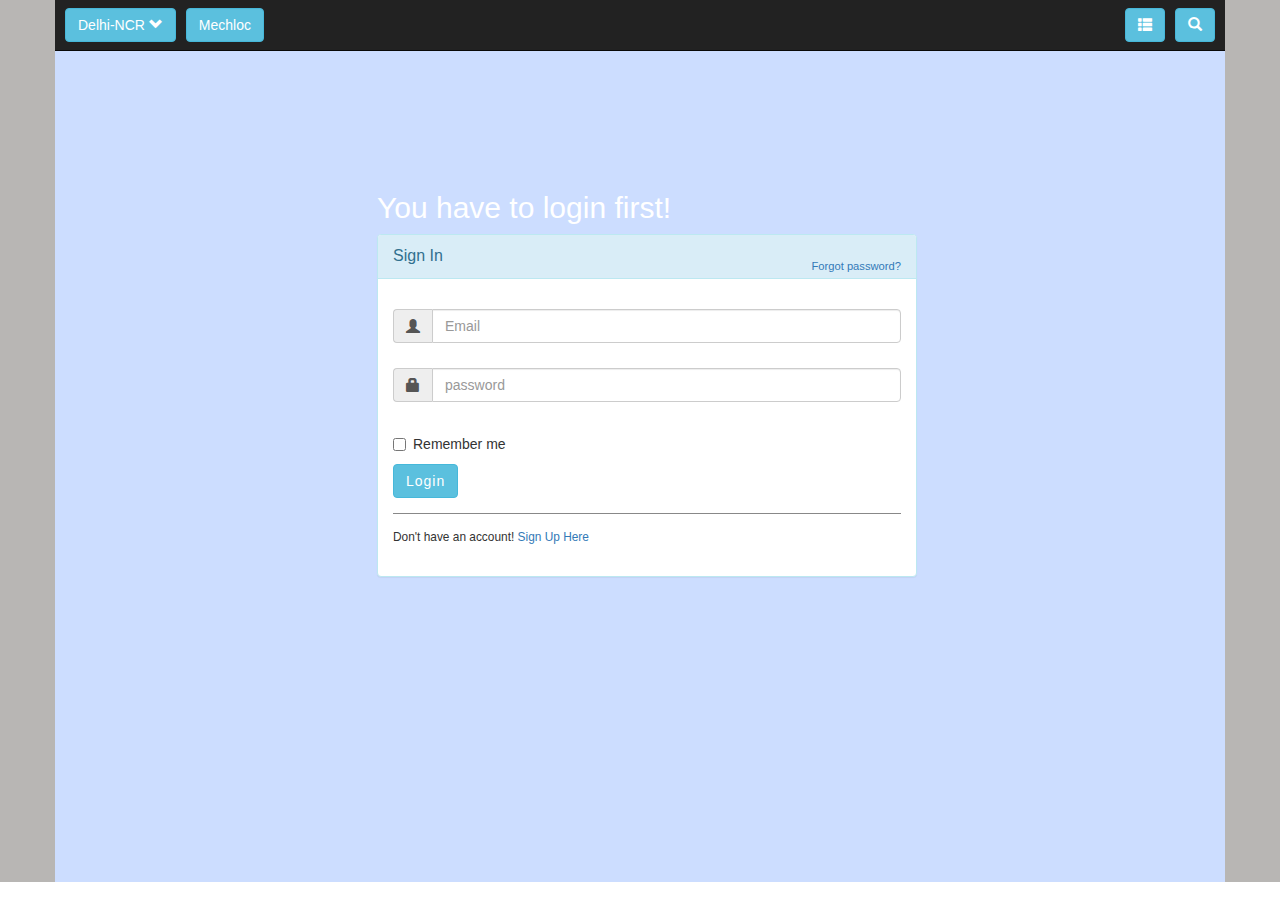
<file: App/index.html>
<!DOCTYPE html>
<html lang="en" class="no-js">
	<head>
		<meta charset="UTF-8" />
		<meta http-equiv="X-UA-Compatible" content="IE=edge"> 
		<meta name="viewport" content="width=device-width, initial-scale=1"> 
		<title>Mechloc</title>

		<link rel="stylesheet" type="text/css" href="css/normalize.css" />
		<link rel="stylesheet" type="text/css" href="css/demo.css" />
		<link rel="stylesheet" type="text/css" href="css/component1.css" />
		<link rel="stylesheet" type="text/css" href="css/bootstrap.css" />
		
      
		<script src="js/modernizr.custom.25376.js"></script>
		<style>
		
		#top1{
         margin-top: 25%;
         font-family: "Comic Sans MS", cursive, sans-serif;
         font-size: 25px;
         font-weight:500;
         z-index: 5;
         margin-bottom: 35%;
         color:white;
         
    }
     @media screen and (max-width: 360px){
     	#top1{
         margin-top: 24%;
         font-family:"Myriad Pro", "Gill Sans", "Gill Sans MT", Calibri, sans-serif;
         font-size: 22px;
         font-weight:550;
         z-index: 5;
         margin-bottom: 45%;
         color:white;
         
    }
    #b{
    	font-size: 25px;
    }

     }
    body{
      overflow-y:hidden;
     
    }
   
    </style>
	</head>
	<body id="bd">

					
	<div class="fluid-container" >
	
		<div id="perspective" class="perspective effect-airbnb">
			<div class="container">
			<!-- <img src="car1.png" id="top" /> -->
				<div class="wrapper"><!-- wrapper  needed for scroll -->

				
					<div class="main clearfix">
					    <nav class = "navbar navbar-inverse navbar-fixed-top" style="color:black;">
						    
						     
						       <a href ="#" class="btn btn-info navbar-btn navbar-left " style="margin-left:10px;">Delhi-NCR&nbsp;<span class="glyphicon glyphicon-chevron-down"></span></a>
						   

							    <a href="" class="btn btn-info navbar-btn navbar-right"  style="margin-right:10px;"> <span class="glyphicon glyphicon-search" aria-hidden="true"></span></a>
							
								<a href="" class="btn btn-info navbar-btn navbar-right" id="showMenu" style="margin-right:10px;"><span class="glyphicon glyphicon-th-list" aria-hidden="true"></span></a>
								
								
								<!-- <img src="car.png" id="logo"  /> -->
								<a href="#" class="btn btn-info navbar-btn navbar-left " style="margin-left:10px;">Mechloc</a>
								<!-- <div id="textfile-buttons"></div> -->
                                 
							
						    
						</nav>
						
						<div id="top1">
						<div class="row">
						<div class="col-md-2 col-sm-1">
						</div>
						<div class="col-md-8 col-sm-10 col-xs-12">
						<center>
						 <span id="b">Select your vehicle type<br/> <br>So that we can provide you with the information of the right mechanic!!</span><br/><br/>
                            <form  method="post" class="form-horizontal" data-toggle="validator" action="mechanic.html">

	                            <div class="form-group">
				                    <label for="Vehicle">Vehicle type:</label>
				                    <select name="Select" form="" style="color:black;">
				                        <option value="Two">Two-Wheeler</option>
				                        <option value="Three">Three-Wheeler</option>
				                        <option value="Car">Car</option>
				                        <option value="Others">Industrial Vehicle</option>
				                        
				                    </select>
	                            </div>
                                
                                <button type="submit" class="btn btn-primary  btn-lg" id="btnSubmit"><span class="glyphicon glyphicon-off"></span> Submit</button>

                            </form>
                            </center>
                         </div>
                         <div class="col-md-2 col-sm-1">
                         </div>
                    </div>
                </div>
        

  
						
					</div><!-- /main -->

				</div><!-- wrapper -->
			</div><!-- /container -->
			<nav class="outer-nav left vertical">
				<a href="#" class="icon-home">Home</a>
				<a href="profile.html" class="icon-news">Profile</a>
				<a href="faq.html" class="icon-image">FAQ</a>
				<a href="#" class="icon-upload">Terms & Conditions</a>
				<a href="contact.html" class="icon-mail">Contact us</a>
				<a href="#" class="icon-star">Rate the app</a>
				<a href="#" class="icon-lock">Share the app</a>
				<a href="signin.html" class="icon-lock" id="sign" onclick="logout()">Sign in</a>

			</nav>
		</div><!-- /perspective -->
		
	</div>
	
		
		<script src="js/jquery-1.9.1.min.js"></script>
		<script src="js/bootstrap.min.js"></script>
		<script src="js/classie.js"></script>
		<script src="js/menu.js"></script>
		<script src="flag.js"></script>
		<script>
		if(userflag){
			document.getElementById("sign").innerHTML='Sign out';
			 // console.log(window.location.hostname);
			  var createButton = $("<a href='geo.html' class='icon-lock'>Your location</a>");
          $(".outer-nav.left.vertical").append(createButton);
  
}
else{
	 console.log('hello profile!');
   // console.log(document.location.pathname);
   console.log(window.location.href);
   window.location.href = "../App/signin.html";
   // window.location="file:///C:/Users/kapu/Documents/GitHub/Mechloc/App/signin.html";

}
        </script>
		
    </body>
</html>
</file>
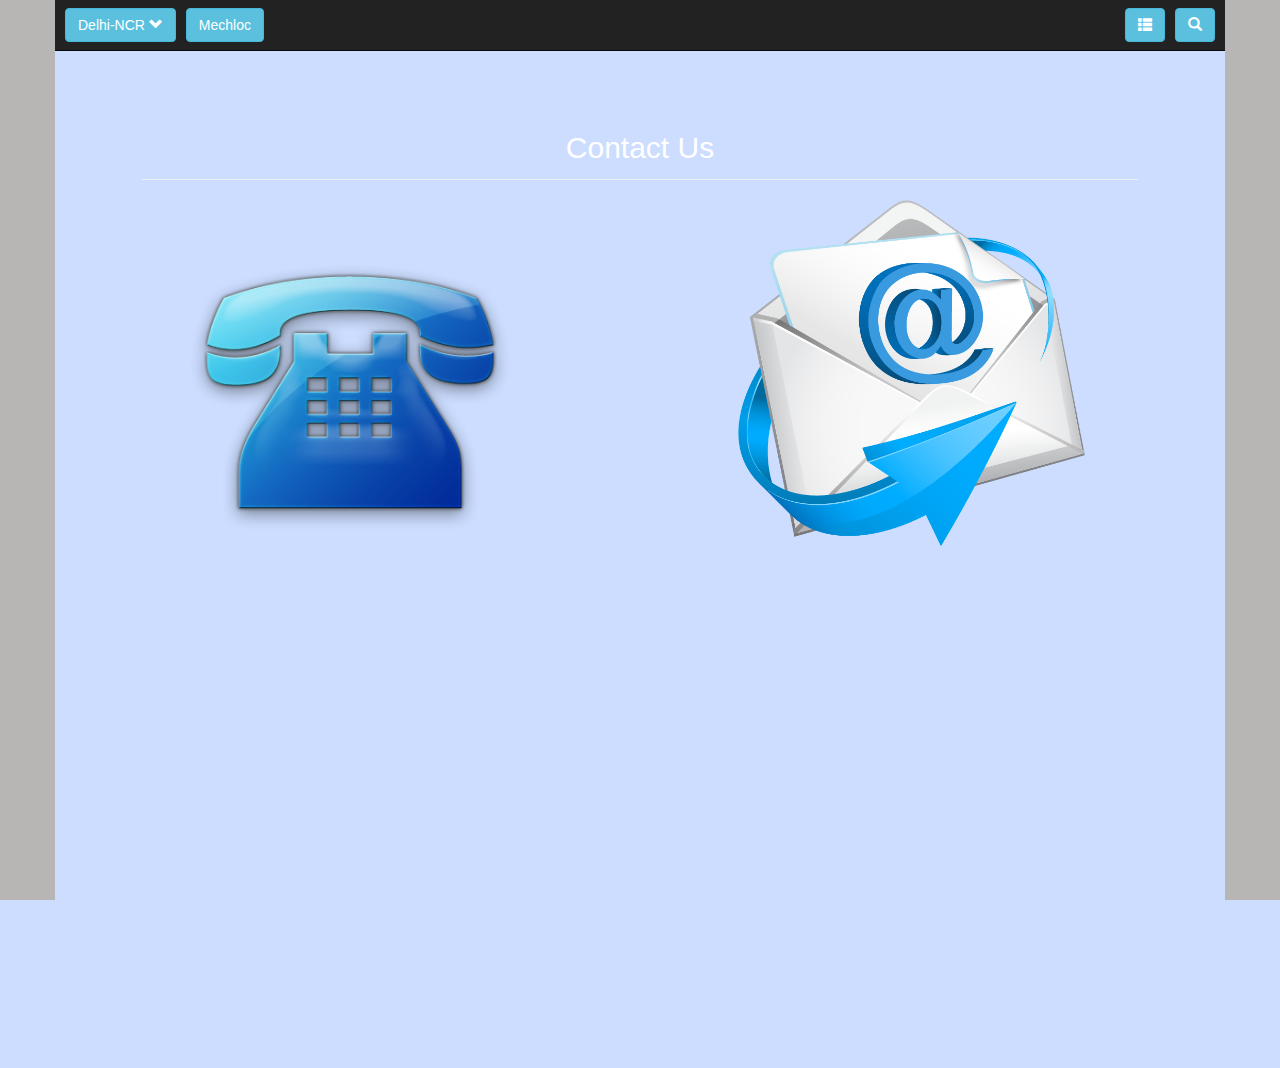
<file: App/contact.html>
<!DOCTYPE html>
<html lang="en" class="no-js">
	<head>
		<meta charset="UTF-8" />
		<meta http-equiv="X-UA-Compatible" content="IE=edge"> 
		<meta name="viewport" content="width=device-width, initial-scale=1"> 
		<title>Contact us</title>

		<link rel="stylesheet" type="text/css" href="css/normalize.css" />
		<link rel="stylesheet" type="text/css" href="css/demo.css" />
		<link rel="stylesheet" type="text/css" href="css/component.css" />
		<link rel="stylesheet" type="text/css" href="css/bootstrap.css" />
		
      
		<script src="js/modernizr.custom.25376.js"></script>
		<style>
		
		#top1{
         margin-top: 9%;
         font-family: "Myriad Pro", "Gill Sans", "Gill Sans MT", Calibri, sans-serif;
         font-size: 30px;
         font-weight:500;
         z-index: 5;
         margin-bottom: 50%;
         color:white;
         
    }
     @media screen and (max-width: 360px){
     	#top1{
         margin-top: 30%;
         font-family:"Myriad Pro", "Gill Sans", "Gill Sans MT", Calibri, sans-serif;
         font-size: 15px;
         font-weight:500;
         z-index: 5;
         margin-bottom: 35%;
         color:white;
         
    }

     }
    
      body,html {
        height:100%;
        background-color: #CCDDFF;
        overflow-y:hidden;
      }
      #map {width:100%;height:70%; margin-top:6%;}
    </style>
    
 
	</head>
	<body id="bd" >

					
	<div class="fluid-container" >
	
		<div id="perspective" class="perspective effect-airbnb">
			<div class="container">
			<!-- <img src="car1.png" id="top" /> -->
				<div class="wrapper"><!-- wrapper  needed for scroll -->

				
					<div class="main clearfix">
					    <nav class = "navbar navbar-inverse navbar-fixed-top" style="color:black;">
						    
						     
						       <a href ="#" class="btn btn-info navbar-btn navbar-left " style="margin-left:10px;">Delhi-NCR&nbsp;<span class="glyphicon glyphicon-chevron-down"></span></a>
						   

							    <a href="" class="btn btn-info navbar-btn navbar-right"  style="margin-right:10px;"> <span class="glyphicon glyphicon-search" aria-hidden="true"></span></a>
							
								<a href="" class="btn btn-info navbar-btn navbar-right" id="showMenu" style="margin-right:10px;"><span class="glyphicon glyphicon-th-list" aria-hidden="true"></span></a>
								
								
								<!-- <img src="car.png" id="logo"  /> -->
								<a href="#" class="btn btn-info navbar-btn navbar-left " style="margin-left:10px;">Mechloc</a>
								<!-- <div id="textfile-buttons"></div> -->
                                 
							
						    
						</nav>
						
						<div id="top1">
							<div class="row">
								<div class="page-header"><center>Contact Us</center></div>
									
									<div class="col-md-5 col-sm-5 col-xs-6">
									<img src="img/contact.png" class="img-responsive" onmouseover="contact()" />
									<span id="contact1"></span>
									<script>
									function contact(){
										document.getElementById("contact1").innerHTML="Telephone no:XXXXXXXXX";
									}
									</script>
									</div>
									<div class="col-md-2 col-sm-2">
									</div>
									<div class="col-md-5 col-sm-5 col-xs-6">
									<img src="img/email.png" class="img-responsive" style="width:90%;height:90%;" />
									</div>
									
					     
		                    </div>
		                </div>
        

  
						
					</div><!-- /main -->

				</div><!-- wrapper -->
			</div><!-- /container -->
			<nav class="outer-nav left vertical">
				<a href="#" class="icon-home">Home</a>
				<a href="profile.html" class="icon-news">Profile</a>
				<a href="faq.html" class="icon-image">FAQ</a>
				<a href="#" class="icon-upload">Terms & Conditions</a>
				<a href="contact.html" class="icon-mail">Contact us</a>
				<a href="#" class="icon-star">Rate the app</a>
				<a href="#" class="icon-lock">Share the app</a>
				<a href="signin.html" class="icon-lock" id="sign" onclick="logout()">Sign in</a>
			</nav>
		</div><!-- /perspective -->
		
	</div>
	
		
		<script src="js/jquery-1.9.1.min.js"></script>
		<script src="js/bootstrap.min.js"></script>
		<script src="js/classie.js"></script>
		<script src="js/menu.js"></script>
		<script src="flag.js"></script>
		<script>
		if(userflag){
			document.getElementById("sign").innerHTML='Sign out';
			 // console.log(window.location.hostname);
			  vavar createButton = $("<a href='geo.html' class='icon-lock'>Your location</a>");
          $(".outer-nav.left.vertical").append(createButton);
  
}
else{
	 // console.log('hello profile!');
   console.log(document.location.pathname);
  window.location.href = "../App/signin.html";
}
        </script>
		
    </body>
</html>
</file>
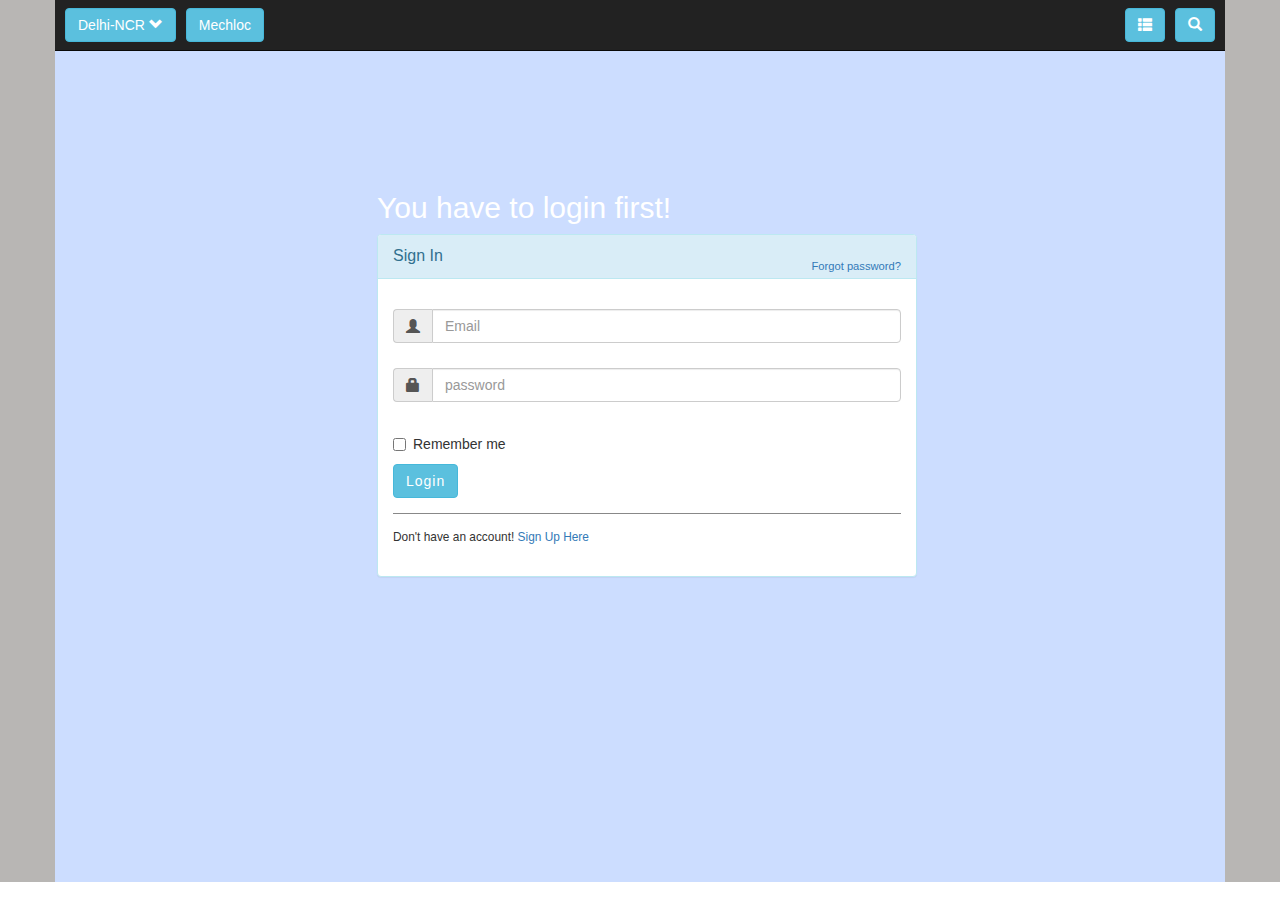
<file: App/manual.html>
<!DOCTYPE html>
<html lang="en" class="no-js">
	<head>
		<meta charset="UTF-8" />
		<meta http-equiv="X-UA-Compatible" content="IE=edge"> 
		<meta name="viewport" content="width=device-width, initial-scale=1"> 
		<title>Manual</title>

		<link rel="stylesheet" type="text/css" href="css/normalize.css" />
		<link rel="stylesheet" type="text/css" href="css/demo.css" />
		<link rel="stylesheet" type="text/css" href="css/component1.css" />
		<link rel="stylesheet" type="text/css" href="css/bootstrap.css" />
		
      
		<script src="js/modernizr.custom.25376.js"></script>
		<style>
		#top1{
         margin-top: 20%;
         font-family: "Myriad Pro", "Gill Sans", "Gill Sans MT", Calibri, sans-serif;
         font-size: 25px;
         font-weight:500;
         z-index: 5;
         margin-bottom: 35%;
         color:white;
         
    }
     @media screen and (max-width: 360px){
     	#top1{
         margin-top: 25%;
         font-family:"Myriad Pro", "Gill Sans", "Gill Sans MT", Calibri, sans-serif;
         font-size: 15px;
         font-weight:500;
         z-index: 5;
         margin-bottom: 35%;
         color:white;
         
    }

     }
    body{
      overflow-y:hidden;
     
    }
   
    </style>
	</head>
	<body id="bd">

					
	<div class="fluid-container" >
	
		<div id="perspective" class="perspective effect-airbnb">
			<div class="container">
			<!-- <img src="car1.png" id="top" /> -->
				<div class="wrapper"><!-- wrapper  needed for scroll -->

				
					<div class="main clearfix">
					    <nav class = "navbar navbar-inverse navbar-fixed-top" style="color:black;">
						    
						     
						       <a href ="#" class="btn btn-info navbar-btn navbar-left " style="margin-left:10px;">Delhi-NCR&nbsp;<span class="glyphicon glyphicon-chevron-down"></span></a>
						   

							    <a href="" class="btn btn-info navbar-btn navbar-right"  style="margin-right:10px;"> <span class="glyphicon glyphicon-search" aria-hidden="true"></span></a>
							
								<a href="" class="btn btn-info navbar-btn navbar-right" id="showMenu" style="margin-right:10px;"><span class="glyphicon glyphicon-th-list" aria-hidden="true"></span></a>
								
								
								<!-- <img src="car.png" id="logo"  /> -->
								<a href="#" class="btn btn-info navbar-btn navbar-left " style="margin-left:10px;">Mechloc</a>
                                 
							
						    
						</nav>
						
						<div id="top1">
						<div class="row">
						<div class="col-md-2 col-sm-1">
						</div>
						<div class="col-md-8 col-sm-10 col-xs-12">
						<center>
						 <h1>Your location cannot be tracked!<br/> <br>Please manually enter the details of your location!</h1><br/>
                            <form  method="post" class="form-horizontal" data-toggle="validator">

	                            <div class="form-group">
                                    <div class="col-md-4 col-sm-2">
				                    <label for="pincode">Area pincode:</label>
				                    </div>
				                    <div class="col-md-8 col-sm-10">
				                   <input type="text" class="form-control" id="pincode" name="pincode" placeholder="">
				                   </div>
	                            </div>
	                            <div class="form-group">
	                            <div class="col-md-4 col-sm-2">
				                    <label for="area">Area name:</label>
				                 </div>
				                    <div class="col-md-8 col-sm-10">
				                   <input type="text" class="form-control" id="area" name="area" placeholder="">
				                   </div>
	                            </div>
                                
                                <a href=""><button type="submit" class="btn btn-primary  btn-lg" id="btnSubmit" ><span class="glyphicon glyphicon-off"></span> Submit</button></a>

                            </form>
                            </center>
                         </div>
                         <div class="col-md-2 col-sm-1">
                         </div>
                    </div>
                </div>
        

  
						
					</div><!-- /main -->

				</div><!-- wrapper -->
			</div><!-- /container -->
			<nav class="outer-nav left vertical">
				<a href="#" class="icon-home">Home</a>
				<a href="profile.html" class="icon-news">Profile</a>
				<a href="faq.html" class="icon-image">FAQ</a>
				<a href="#" class="icon-upload">Terms & Conditions</a>
				<a href="contact.html" class="icon-mail">Contact us</a>
				<a href="#" class="icon-star">Rate the app</a>
				<a href="#" class="icon-lock">Share the app</a>
				<a href="signin.html" class="icon-lock" id="sign" onclick="logout()">Sign in</a>
			</nav>
		</div><!-- /perspective -->
		
	</div>
	
		
		<script src="js/jquery-1.9.1.min.js"></script>
		<script src="js/bootstrap.min.js"></script>
		<script src="js/classie.js"></script>
		<script src="js/menu.js"></script>
		<script src="flag.js"></script>
		<script>
		if(userflag){
			document.getElementById("sign").innerHTML='Sign out';
			 var createButton = $("<a href='geo.html' class='icon-lock'>Your location</a>");
          $(".outer-nav.left.vertical").append(createButton);
			 // console.log(window.location.hostname);
  
}
else{
	 // console.log('hello profile!');
   console.log(document.location.pathname);
   window.location.href = "../App/signin.html";

}
        </script>
		
    </body>
</html>
</file>
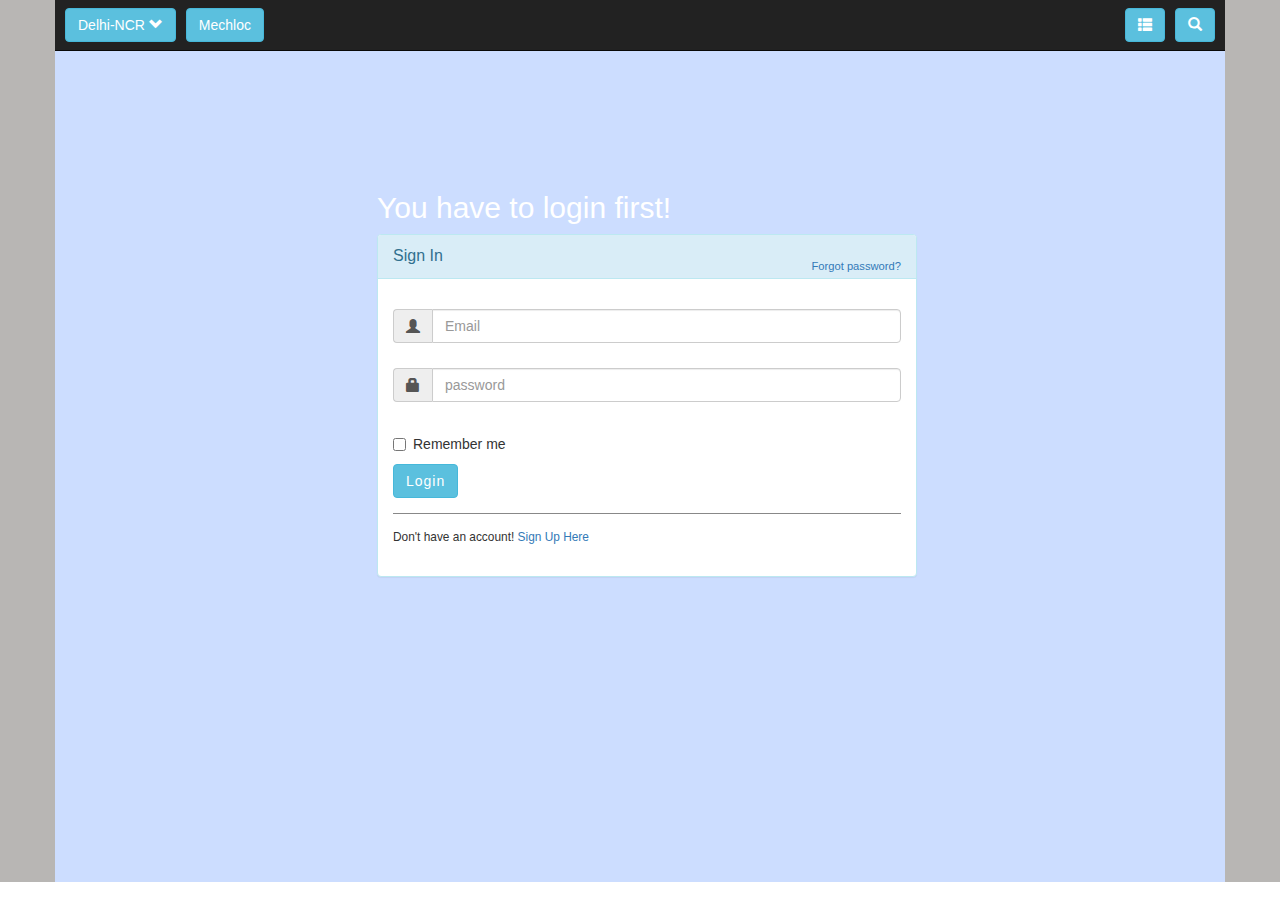
<file: App/mechanic.html>
<!DOCTYPE html>
<html lang="en" class="no-js">
	<head>
		<meta charset="UTF-8" />
		<meta http-equiv="X-UA-Compatible" content="IE=edge"> 
		<meta name="viewport" content="width=device-width, initial-scale=1"> 
		<title>Mechanics</title>

		<link rel="stylesheet" type="text/css" href="css/normalize.css" />
		<link rel="stylesheet" type="text/css" href="css/demo.css" />
		<link rel="stylesheet" type="text/css" href="css/component.css" />
		<link rel="stylesheet" type="text/css" href="css/bootstrap.css" />
		
      
		<script src="js/modernizr.custom.25376.js"></script>
		<style>
		
		#top1{
         margin-top: 12%;
         font-family: "Comic Sans MS", cursive, sans-serif;
         font-size: 25px;
         font-weight:500;
         z-index: 5;
         margin-bottom: 50%;
         color:white;
         
    }
    div#results {
	padding:12px;
	background: #F3F3F3;
	border:#CCC 1px solid;
	width:800px;
	height:110px;
	font-size:20px;
	color:black;
	 font-family:"Myriad Pro", "Gill Sans", "Gill Sans MT", Calibri, sans-serif;
}
     @media screen and (max-width: 360px){
     	#top1{
         margin-top: 30%;
         font-family:"Myriad Pro", "Gill Sans", "Gill Sans MT", Calibri, sans-serif;
         font-size: 15px;
         font-weight:500;
         z-index: 5;
         margin-bottom: 35%;
         color:white;
         
    }

     }
    
      body,html {
        height:100%;
        background-color: #CCDDFF;
        
      }
      #map {width:100%;height:70%; margin-top:6%;}
    </style>
    <script>
function ajax_get_json(){
	var results = document.getElementById("results");
    var hr = new XMLHttpRequest();
    hr.open("GET", "mylist.json", true);
    hr.setRequestHeader("Content-type", "application/json", true);
    hr.onreadystatechange = function() {
	    if(hr.readyState == 4 && hr.status == 200) {
		    var data = JSON.parse(hr.responseText);
		    var i=1;
			results1.innerHTML = "";
			for(var obj in data){
				results1.innerHTML += "<div id='results'>MECHANIC"+i+"<br/><br/>"+"Name:"+data[obj].user+"&nbsp;&nbsp;&nbsp;&nbsp;&nbsp;&nbsp;&nbsp;&nbsp;&nbsp;&nbsp;&nbsp;&nbsp;Number: "+data[obj].number+"&nbsp;&nbsp;&nbsp;&nbsp;&nbsp;&nbsp;&nbsp;&nbsp;&nbsp;&nbsp;&nbsp;&nbsp;Location: "+data[obj].location+"</div>"+"<br/>";
				i++;
			}
	    }
    }
    hr.send(null);
    results1.innerHTML = "requesting...";
    myTimer = setTimeout('ajax_get_json()',6000);
}
</script>
 
	</head>
	<body id="bd" >

					
	<div class="fluid-container" >
	
		<div id="perspective" class="perspective effect-airbnb">
			<div class="container">
			<!-- <img src="car1.png" id="top" /> -->
				<div class="wrapper"><!-- wrapper  needed for scroll -->

				
					<div class="main clearfix">
					    <nav class = "navbar navbar-inverse navbar-fixed-top" style="color:black;">
						    
						     
						       <a href ="#" class="btn btn-info navbar-btn navbar-left " style="margin-left:10px;">Delhi-NCR&nbsp;<span class="glyphicon glyphicon-chevron-down"></span></a>
						   

							    <a href="" class="btn btn-info navbar-btn navbar-right"  style="margin-right:10px;"> <span class="glyphicon glyphicon-search" aria-hidden="true"></span></a>
							
								<a href="" class="btn btn-info navbar-btn navbar-right" id="showMenu" style="margin-right:10px;"><span class="glyphicon glyphicon-th-list" aria-hidden="true"></span></a>
								
								
								<!-- <img src="car.png" id="logo"  /> -->
								<a href="#" class="btn btn-info navbar-btn navbar-left " style="margin-left:10px;">Mechloc</a>
								<!-- <div id="textfile-buttons"></div> -->
                                 
							
						    
						</nav>
						
						<div id="top1">
						<div class="row">
						<h2>Mechanics that are nearest to your location are:</h2>
						<center>
						<div id="results1"></div>
						</center>
						<script>ajax_get_json();</script>

					     

					   
                    </div>
                </div>
        

  
						
					</div><!-- /main -->

				</div><!-- wrapper -->
			</div><!-- /container -->
			<nav class="outer-nav left vertical">
				<a href="#" class="icon-home">Home</a>
				<a href="profile.html" class="icon-news">Profile</a>
				<a href="faq.html" class="icon-image">FAQ</a>
				<a href="#" class="icon-upload">Terms & Conditions</a>
				<a href="contact.html" class="icon-mail">Contact us</a>
				<a href="#" class="icon-star">Rate the app</a>
				<a href="#" class="icon-lock">Share the app</a>
				<a href="signin.html" class="icon-lock" id="sign" onclick="logout()">Sign in</a>
			</nav>
		</div><!-- /perspective -->
		
	</div>
	
		
		<script src="js/jquery-1.9.1.min.js"></script>
		<script src="js/bootstrap.min.js"></script>
		<script src="js/classie.js"></script>
		<script src="js/menu.js"></script>
		<script src="flag.js"></script>
		<script>
		
		if(userflag){
			document.getElementById("sign").innerHTML='Sign out';
			 // console.log(window.location.hostname);
			  var createButton = $("<button type='button' class='btn btn-info navbar-btn navbar-left' style='margin-left:10px;'>Your location</button>");
          $(".navbar").append(createButton);
  
}
else{
	 // console.log('hello profile!');
   console.log(document.location.pathname);
   window.location.href = "../App/signin.html";
}
        </script>
		
    </body>
</html>
</file>
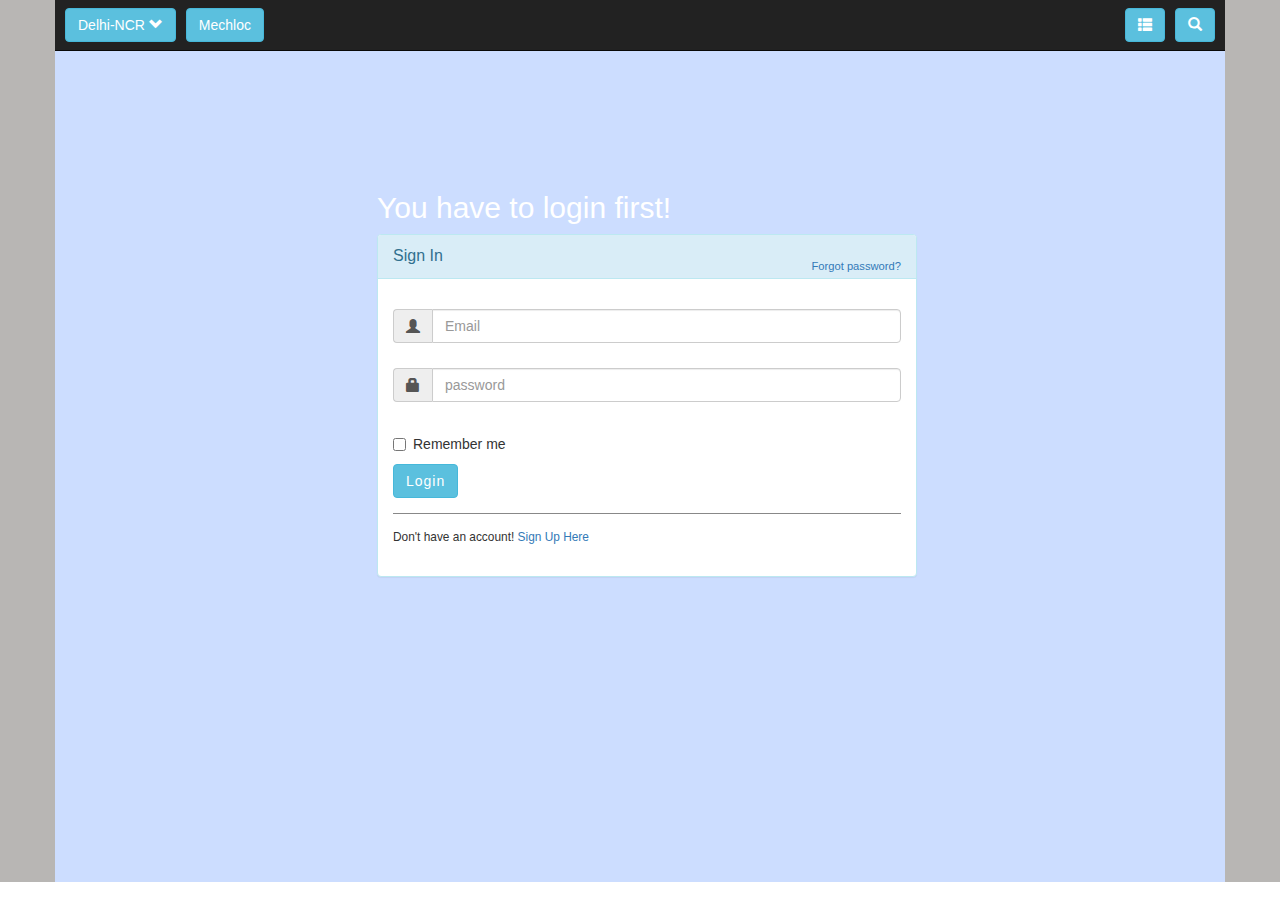
<file: App/profile.html>
<!DOCTYPE html>
<html lang="en" class="no-js">
	<head>
		<meta charset="UTF-8" />
		<meta http-equiv="X-UA-Compatible" content="IE=edge"> 
		<meta name="viewport" content="width=device-width, initial-scale=1"> 
		<title>Profile</title>
		
		
		<link rel="stylesheet" type="text/css" href="css/normalize.css" />
		<link rel="stylesheet" type="text/css" href="css/demo.css" />
		<link rel="stylesheet" type="text/css" href="css/component.css" />
		<link rel="stylesheet" type="text/css" href="css/bootstrap.css" />
		
      
		<script src="js/modernizr.custom.25376.js"></script>
		<script src="flag.js"></script>
		<style>

		#top1{
         margin-top: 12%;
         font-family: "Myriad Pro", "Gill Sans", "Gill Sans MT", Calibri, sans-serif;
         font-size: 25px;
         font-weight:500;
         z-index: 5;
         margin-bottom: 50%;
         color:white;
         
    }

        @media screen and (max-width: 390px){
       #top1{
         margin-top: 25%;
         font-family:"Myriad Pro", "Gill Sans", "Gill Sans MT", Calibri, sans-serif;
         font-size: 15px;
         font-weight:500;
         z-index: 5;
         margin-bottom: 35%;
         color:white;
         
    } 
     }

    body{
      overflow-y:hidden;
     
    }
		</style>
	</head>
	<body id="bd">

					
	<div class="fluid-container" >
	
		<div id="perspective" class="perspective effect-airbnb">
			<div class="container">
			<!-- <img src="car1.png" id="top" /> -->
				<div class="wrapper"><!-- wrapper  needed for scroll -->

				
					<div class="main clearfix">
					    <nav class = "navbar navbar-inverse navbar-fixed-top" style="color:black;">
						    
						     
						       <a href ="#" class="btn btn-info navbar-btn navbar-left " style="margin-left:10px;">Delhi-NCR&nbsp;<span class="glyphicon glyphicon-chevron-down"></span></a>
						   

							    <a href="" class="btn btn-info navbar-btn navbar-right"  style="margin-right:10px;"> <span class="glyphicon glyphicon-search" aria-hidden="true"></span></a>
							
								<a href="" class="btn btn-info navbar-btn navbar-right" id="showMenu" style="margin-right:10px;"><span class="glyphicon glyphicon-th-list" aria-hidden="true"></span></a>
								
								
								<!-- <img src="car.png" id="logo"  /> -->
								<a href="#" class="btn btn-info navbar-btn navbar-left " style="margin-left:10px;">Mechloc</a>
                                 
							
						    
						</nav>
						
		         <!-- <div class="row">
		         <center>
		         <h2> Hello neha!</h2>
		         </center>
		         </div> -->
		         <div id="top1">
						<div class="row">
						<span id=""></span>
						<div class="panel-group" id="accordion">
                	<div class="panel panel-default">
                	    <div class="panel-heading">
                	        <div class="panel-title">
                	            <a href="#collapse-1" data-toggle="collapse" data-parent="#accordion">My Profile

                	            </a>
                            </div><!--End panel title-->
                            
                        </div>
                    </div>    

                </div>
                 <div class="panel-group" id="accordion">
                	<div class="panel panel-default">
                	    <div class="panel-heading">
                	        <div class="panel-title">
                	            <a href="#collapse-2" data-toggle="collapse" data-parent="#accordion">My Ratings

                	            </a>
                            </div><!--End panel title-->
                            
                        </div>
                    </div>    

                </div>
                <div class="panel-group" id="accordion">
                	<div class="panel panel-default">
                	    <div class="panel-heading">
                	        <div class="panel-title">
                	            <a href="#collapse-3" data-toggle="collapse" data-parent="#accordion">My favourites

                	            </a>
                            </div><!--End panel title-->
                            
                        </div>
                    </div>    

                </div>
                <div class="panel-group" id="accordion">
                	<div class="panel panel-default">
                	    <div class="panel-heading">
                	        <div class="panel-title">
                	            <a href="#collapse-4" data-toggle="collapse" data-parent="#accordion">My Search History

                	            </a>
                            </div><!--End panel title-->
                            
                        </div>
                    </div>    

                </div>
                <div class="panel-group" id="accordion">
                	<div class="panel panel-default">
                	    <div class="panel-heading">
                	        <div class="panel-title">
                	            <a href="#collapse-5" data-toggle="collapse" data-parent="#accordion">My Settings

                	            </a>
                            </div><!--End panel title-->
                            
                        </div>
                    </div>    

                </div>

					     

					   
                    </div>
                </div>
                    </div>
                     
        

  
						
					</div><!-- /main -->

				</div><!-- wrapper -->
			</div><!-- /container --> 
			<nav class="outer-nav left vertical">
				<a href="#" class="icon-home">Home</a>
				<a href="#" class="icon-news">Profile</a>
				<a href="#" class="icon-image">FAQ</a>
				<a href="#" class="icon-upload">Terms & Conditions</a>
				<a href="#" class="icon-mail">Contact us</a>
				<a href="#" class="icon-star">Rate the app</a>
				<a href="#" class="icon-lock">Share the app</a>
				<a href="#" class="icon-lock" id="sign" onclick="logout()">Sign up</a>
			</nav>
		</div><!-- /perspective -->
		
	</div>
	
		
		<script src="js/jquery-1.9.1.min.js"></script>
		<script src="js/bootstrap.min.js"></script>
		<script src="js/classie.js"></script>
		<script src="js/menu.js"></script>
		<script>
		if(userflag){
			document.getElementById("sign").innerHTML='Sign out';
			 var createButton = $("<a href='geo.html' class='icon-lock'>Your location</a>");
          $(".outer-nav.left.vertical").append(createButton);
  
}
else{
	 document.getElementById("sign").innerHTML='Sign in';
  window.location.href = "../App/signin.html";
}
</script>
		
    </body>
</html>
</file>
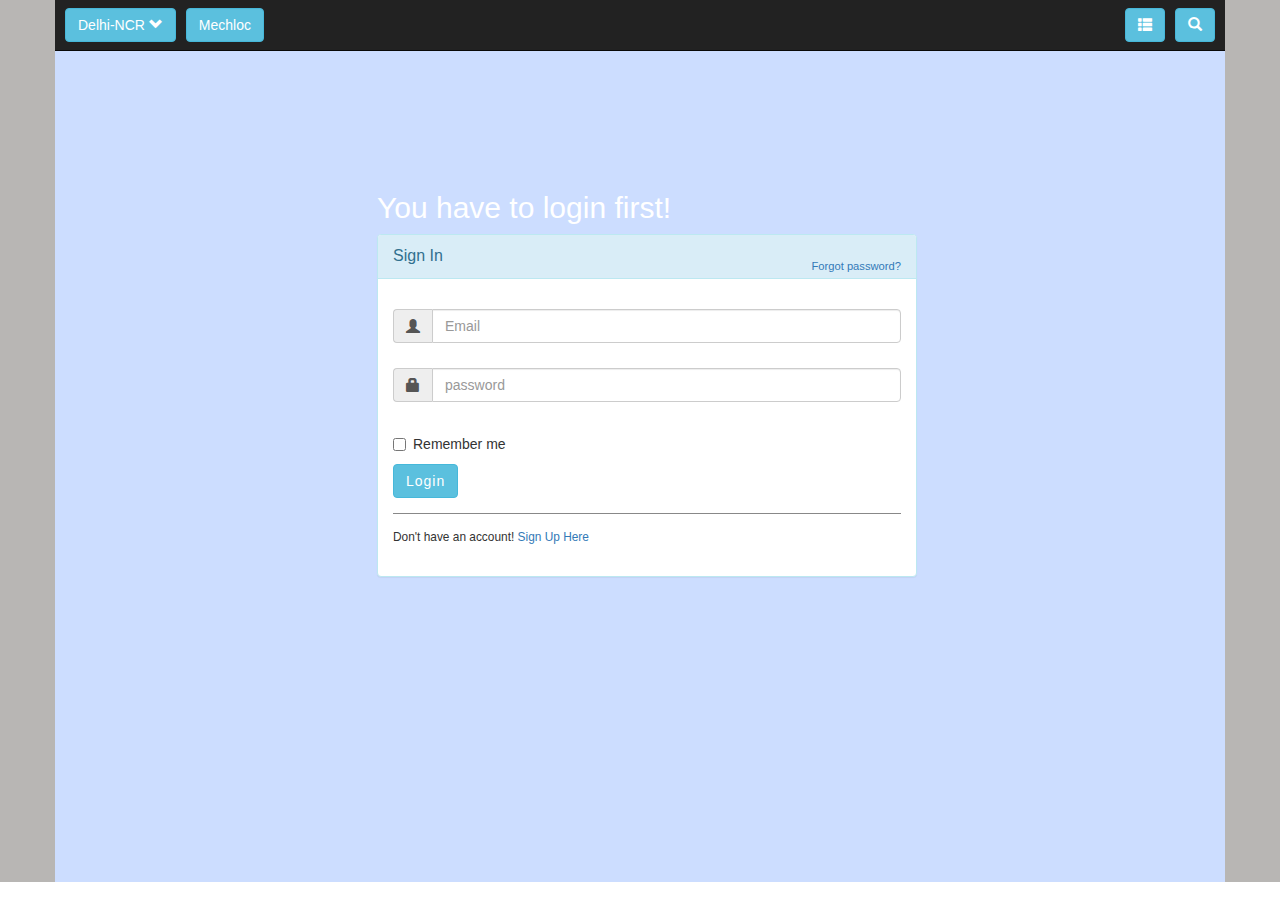
<file: App/signin.html>
<!Doctype html>
<html>
<head>

<meta name="viewport" content="width=device-width, initial-scale=1"> 
<title>Signin</title>
 
		<link rel="stylesheet" type="text/css" href="css/normalize.css" />
		<link rel="stylesheet" type="text/css" href="css/demo.css" />
		<link rel="stylesheet" type="text/css" href="css/component.css" />
		<link rel="stylesheet" type="text/css" href="css/bootstrap.css" />
		
      
		<script src="js/modernizr.custom.25376.js"></script>
<meta name="viewport" content="width=device-width, initial-scale=1" />

		<style>
    body{
      overflow-y:hidden;
     
}
#loginbox{
	margin-top:15%;
	margin-bottom: 25%;
}
@media screen and (max-width: 390px){
#loginbox{
	margin-top:48%; 
	margin-bottom:40%;
}
}


</style>   

</head>
<body>
<div class="fluid-container">
		<div id="perspective" class="perspective effect-airbnb">
			<div class="container">
			<!-- <img src="car1.png" id="top" /> -->
				<div class="wrapper"><!-- wrapper  needed for scroll -->

				
					<div class="main clearfix">
					    <nav class = "navbar navbar-inverse navbar-fixed-top" style="color:black;">
						    
						     
						       <a href ="#" class="btn btn-info navbar-btn navbar-left " style="margin-left:10px;">Delhi-NCR&nbsp;<span class="glyphicon glyphicon-chevron-down"></span></a>
						   

							    <a href="" class="btn btn-info navbar-btn navbar-right"  style="margin-right:10px;"> <span class="glyphicon glyphicon-search" aria-hidden="true"></span></a>
							
								<a href="" class="btn btn-info navbar-btn navbar-right" id="showMenu" style="margin-right:10px;"><span class="glyphicon glyphicon-th-list" aria-hidden="true"></span></a>
								
								
								<!-- <img src="car.png" id="logo"  /> -->
								<a href="#" class="btn btn-info navbar-btn navbar-left " style="margin-left:10px;">Mechloc</a>
                                 
							
						    
						</nav>
						<!-- <div id="bg">
						<img src="car1.png" />
						</div> -->
						<div class="container"> 

        <div id="loginbox"  class="mainbox col-md-6 col-md-offset-2 col-sm-8 col-sm-offset-2 col-xs-10 col-xs-offset-1"> 
        <h2><div id="para" style="color:white"></div></h2>                  
            <div class="panel panel-info" >
                    <div class="panel-heading">
                        <div class="panel-title">Sign In</div>
                        <div style="float:right; font-size: 80%; position: relative; top:-10px"><a href="#">Forgot password?</a></div>
                    </div>     

                    <div style="padding-top:30px" class="panel-body" >

                        <div style="display:none" id="login-alert" class="alert alert-danger col-sm-12"></div>
                            
                        <form  method="post" class="form-horizontal" data-toggle="validator" id="loginform" action="index.html">
                           
                            <div style="margin-bottom: 25px" class="input-group">
                                        <span class="input-group-addon"><i class="glyphicon glyphicon-user"></i></span>
                                            <input type="email" class="form-control" name="inputEmail" placeholder="Email" required>                                        
                                    </div>
                                                             
                            <div style="margin-bottom: 25px" class="input-group">
                                        <span class="input-group-addon"><i class="glyphicon glyphicon-lock"></i></span>
                                        <input  type="password"  class="form-control" name="login-password" placeholder="password" required>
                            </div>
                                    

                               
                                
                            <div class="input-group">
                                      <div class="checkbox">
                                        <label>
                                          <input id="login-remember" type="checkbox" name="remember" value="1"> Remember me
                                        </label>
                                      </div>
                                    </div>
                               


                                <div style="margin-top:10px" class="form-group">
                                    <!-- Button -->

                                    <div class="col-sm-12 controls">
                                      <button type="submit"  onclick="formsubmit()"  id="btn-login"  class="btn btn-info">Login</button>
                                      <script type="text/javascript"> 
// $('#loginform').validator();




</script>
                                    </div>
                                </div>


                                <div class="form-group">
                                    <div class="col-md-12 control">
                                        <div style="border-top: 1px solid#888; padding-top:15px; font-size:85%" >
                                            Don't have an account! 
                                        <a href="register.html">Sign Up Here</a>
                                            
                                       
                                        </div>
                                    </div>
                                </div>    
                            </form>     



                        </div>                     
                    </div>  
        </div>
        </div>

  
						
					</div><!-- /main -->

				</div><!-- wrapper -->
			</div><!-- /container -->
			<nav class="outer-nav left vertical">
				<a href="#" class="icon-home">Home</a>
				<a href="profile.html" class="icon-news">Profile</a>
				<a href="faq.html" class="icon-image">FAQ</a>
				<a href="#" class="icon-upload">Terms & Conditions</a>
				<a href="contact.html" class="icon-mail">Contact us</a>
				<a href="#" class="icon-star">Rate the app</a>
				<a href="#" class="icon-lock">Share the app</a>
				<a href="signin.html" class="icon-lock" id="sign" onclick="logout()">Sign in</a>
			</nav>
		</div><!-- /perspective -->
		
	</div>



<script src="js/validate.min.js"></script>

<script src="js/jquery-1.9.1.min.js"></script>
<script src="flag.js"></script>
<script>
		if(userflag){
			document.getElementById("sign").innerHTML='Sign out';
			 var createButton = $("<a href='geo.html' class='icon-lock'>Your location</a>");
          $(".outer-nav.left.vertical").append(createButton);
  
}
else{
	document.getElementById("sign").innerHTML='Sign in';
  document.getElementById("para").innerHTML='You have to login first!';
}
</script>
		<script src="js/bootstrap.min.js"></script>
		<script src="js/classie.js"></script>
		<script src="js/menu.js"></script>
</body>
</html>
</file>
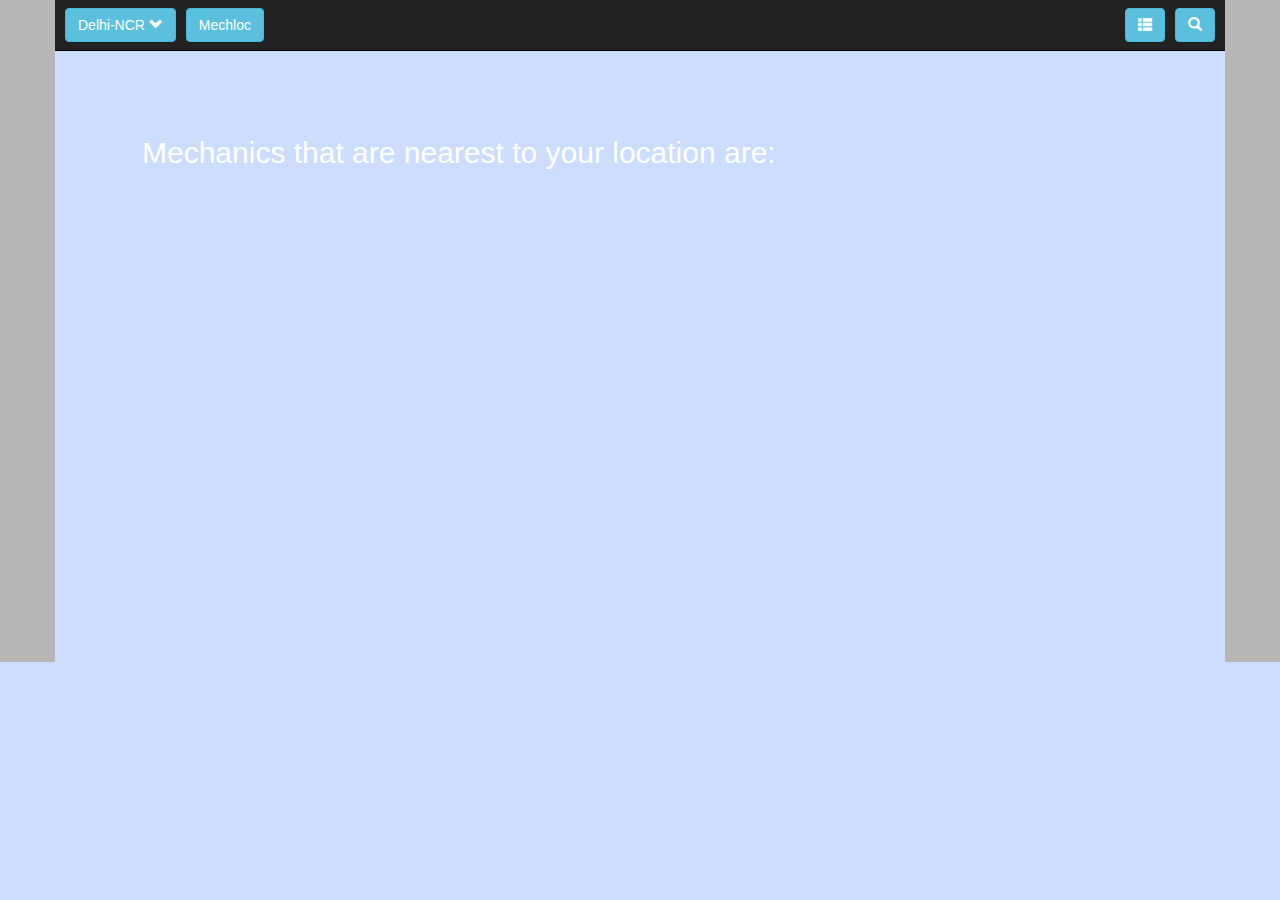
<file: App/template.html>
<!DOCTYPE html>
<html lang="en" class="no-js">
	<head>
		<meta charset="UTF-8" />
		<meta http-equiv="X-UA-Compatible" content="IE=edge"> 
		<meta name="viewport" content="width=device-width, initial-scale=1"> 
		<title>Mechanics</title>

		<link rel="stylesheet" type="text/css" href="css/normalize.css" />
		<link rel="stylesheet" type="text/css" href="css/demo.css" />
		<link rel="stylesheet" type="text/css" href="css/component.css" />
		<link rel="stylesheet" type="text/css" href="css/bootstrap.css" />
		
      
		<script src="js/modernizr.custom.25376.js"></script>
		<style>
		
		#top1{
         margin-top: 12%;
         font-family: "Comic Sans MS", cursive, sans-serif;
         font-size: 25px;
         font-weight:500;
         z-index: 5;
         margin-bottom: 50%;
         color:white;
         
    }
     @media screen and (max-width: 360px){
     	#top1{
         margin-top: 30%;
         font-family:"Myriad Pro", "Gill Sans", "Gill Sans MT", Calibri, sans-serif;
         font-size: 15px;
         font-weight:500;
         z-index: 5;
         margin-bottom: 35%;
         color:white;
         
    }

     }
    
      body,html {
        height:100%;
        background-color: #CCDDFF;
        overflow-y:hidden;
      }
      #map {width:100%;height:70%; margin-top:6%;}
    </style>
    
 
	</head>
	<body id="bd" >

					
	<div class="fluid-container" >
	
		<div id="perspective" class="perspective effect-airbnb">
			<div class="container">
			<!-- <img src="car1.png" id="top" /> -->
				<div class="wrapper"><!-- wrapper  needed for scroll -->

				
					<div class="main clearfix">
					    <nav class = "navbar navbar-inverse navbar-fixed-top" style="color:black;">
						    
						     
						       <a href ="#" class="btn btn-info navbar-btn navbar-left " style="margin-left:10px;">Delhi-NCR&nbsp;<span class="glyphicon glyphicon-chevron-down"></span></a>
						   

							    <a href="" class="btn btn-info navbar-btn navbar-right"  style="margin-right:10px;"> <span class="glyphicon glyphicon-search" aria-hidden="true"></span></a>
							
								<a href="" class="btn btn-info navbar-btn navbar-right" id="showMenu" style="margin-right:10px;"><span class="glyphicon glyphicon-th-list" aria-hidden="true"></span></a>
								
								
								<!-- <img src="car.png" id="logo"  /> -->
								<a href="#" class="btn btn-info navbar-btn navbar-left " style="margin-left:10px;">Mechloc</a>
								<!-- <div id="textfile-buttons"></div> -->
                                 
							
						    
						</nav>
						
						<div id="top1">
						<div class="row">
						<h2>Mechanics that are nearest to your location are:</h2>
					     

					   
                    </div>
                </div>
        

  
						
					</div><!-- /main -->

				</div><!-- wrapper -->
			</div><!-- /container -->
			<nav class="outer-nav left vertical">
				<a href="#" class="icon-home">Home</a>
				<a href="profile.html" class="icon-news">Profile</a>
				<a href="faq.html" class="icon-image">FAQ</a>
				<a href="#" class="icon-upload">Terms & Conditions</a>
				<a href="contact.html" class="icon-mail">Contact us</a>
				<a href="#" class="icon-star">Rate the app</a>
				<a href="#" class="icon-lock">Share the app</a>
				<a href="signin.html" class="icon-lock" id="sign" onclick="logout()">Sign in</a>
			</nav>
		</div><!-- /perspective -->
		
	</div>
	
		
		<script src="js/jquery-1.9.1.min.js"></script>
		<script src="js/bootstrap.min.js"></script>
		<script src="js/classie.js"></script>
		<script src="js/menu.js"></script>
		<script src="flag.js"></script>
		<script>
		if(userflag){
			document.getElementById("sign").innerHTML='Sign out';
			 // console.log(window.location.hostname);
			  var createButton = $("<button type='button' class='btn btn-info navbar-btn navbar-left' style='margin-left:10px;'>Your location</button>");
          $(".navbar").append(createButton);
  
}
else{
	 // console.log('hello profile!');
   console.log(document.location.pathname);
   window.location="file:///C:/Users/kapu/Desktop/Practise1/Mechloc/App/signin.html";

}
        </script>
		
    </body>
</html>
</file>
<file: App/css/demo.css>
@import url(http://fonts.googleapis.com/css?family=Lato:300,400,700);
@font-face {
	font-weight: normal;
	font-style: normal;
	font-family: 'codropsicons';
	src:url('../fonts/codropsicons/codropsicons.eot');
	src:url('../fonts/codropsicons/codropsicons.eot?#iefix') format('embedded-opentype'),
		url('../fonts/codropsicons/codropsicons.woff') format('woff'),
		url('../fonts/codropsicons/codropsicons.ttf') format('truetype'),
		url('../fonts/codropsicons/codropsicons.svg#codropsicons') format('svg');
}

*, *:after, *:before { -webkit-box-sizing: border-box; -moz-box-sizing: border-box; box-sizing: border-box; }

body {
	/* background: #ddd;
	color: #5a5350; */
	/* background-image: url("car1.png");
	background-size: 100% 100%;
      background-repeat: no-repeat;
    background-position:top; */
	background: #CCDDFF;
	font-weight: 300;
	font-family: 'Lato', Calibri, Arial, sans-serif;
	overflow-y: hidden;
	overflow-x: hidden;
}

a {
	text-decoration: none;
	color: #ed8151;
	outline: none;
}

a:hover, a:focus {
	color: #e86a32;
	outline: none;
}

/* Clearfix hack by Nicolas Gallagher: http://nicolasgallagher.com/micro-clearfix-hack/ */
.clearfix:before,
.clearfix:after {
	display: table;
	content: " ";
}

.clearfix:after {
	clear: both;
}

.codrops-header,
.codrops-top {
	font-family: 'Lato', Arial, sans-serif;
}

.codrops-header {
	margin: 0 auto 3em;
	padding: 3em;
	text-align: center;
}

.codrops-header h1 {
	margin: 0;
	font-weight: 300;
	font-size: 2.625em;
	line-height: 1.3;
}

.codrops-header span {
	display: block;
	padding: 0 0 0.6em 0.1em;
	font-size: 60%;
	color: #aca89a;
}

/* To Navigation Style */
.codrops-top {
	width: 100%;
	text-transform: uppercase;
	font-size: 0.69em;
	line-height: 2.2;
	font-weight: 700;
	background: rgba(255,255,255,0.3);
}

.codrops-top a {
	display: inline-block;
	padding: 0 1em;
	text-decoration: none;
	letter-spacing: 0.1em;
}

.codrops-top a:hover {
	background: rgba(255,255,255,0.4);
	color: #333;
}

.codrops-top span.right {
	float: right;
}

.codrops-top span.right a {
	display: block;
	float: left;
}

.codrops-icon:before {
	margin: 0 4px;
	text-transform: none;
	font-weight: normal;
	font-style: normal;
	font-variant: normal;
	font-family: 'codropsicons';
	line-height: 1;
	speak: none;
	-webkit-font-smoothing: antialiased;
}

.codrops-icon-drop:before {
	content: "\e001";
}

.codrops-icon-prev:before {
	content: "\e004";
}

.main {
	max-width: 69em;
	margin: 0 auto;
}

.column {
	float: left;
	width: 50%;
	padding: 0 2em;
	min-height: 300px;
	position: relative;
	text-align: right;
}

.column:nth-child(2) {
	box-shadow: -1px 0 0 rgba(0,0,0,0.1);
	text-align: left;
}

.column p {
	font-weight: 300;
	font-size: 2em;
	padding: 0 0 0.5em;
	margin: 0;
	line-height: 1.5;
}

.codrops-demos a,
button {
	border: none;
	padding: 0.6em 1.2em;
	background: #a9a9a9;
	color: #fff;
	font-family: 'Lato', Calibri, Arial, sans-serif;
	font-size: 1em;
	letter-spacing: 1px;
	text-transform: uppercase;
	cursor: pointer;
	display: inline-block;
	margin: 10px;
	border-radius: 2px;
	font-weight: 400;
	outline: none;
}

.codrops-demos a:hover,
.codrops-demos a:active,
.codrops-demos a.current-demo {
	background: #777;
}

button {
	font-size: 75%;
	background: #ed8151;
}

button:hover,
button:active {
	background: #e86a32;
}

.related {
	text-align: center;
	font-size: 1.5em;
	margin-top: 3em;
	clear: both;
	padding: 3em 0;
}

.related a {
	font-weight: 700;
	font-size: 0.9em;
}

@media screen and (max-width: 46.0625em) {

	.codrops-header {
		margin-bottom: 0;
		padding-bottom: 1em;
	}

	.column {
		width: 100%;
		min-width: auto;
		min-height: 0;
		padding: 2em; 
		text-align: center;
	}

	.column p {
		font-size: 1.5em;
	}

	.column:nth-child(2) {
		text-align: center;
		box-shadow: 0 -1px 0 rgba(0,0,0,0.1);
	}
}

@media screen and (max-width: 25em) {

	.codrops-header {
		font-size: 80%;
	}

	.codrops-top {
		font-size: 120%;
	}

	.codrops-icon span {
		display: none;
	}

}
</file>
<file: App/css/component1.css>
@font-face {
	font-family: 'typicons';
	src:url('../fonts/typicons/typicons.eot');
	src:url('../fonts/typicons/typicons.eot?#iefix') format('embedded-opentype'),
		url('../fonts/typicons/typicons.ttf') format('truetype'),
		url('../fonts/typicons/typicons.woff') format('woff'),
		url('../fonts/typicons/typicons.svg#typicons') format('svg');
	font-weight: normal;
	font-style: normal;
}

html, body, .perspective {
/* background-image: url("car1.png"); */
    
	width: 100%;
	height: 100%;
}

.perspective {
	background: #aaa;
	position: relative;
}

.container {
	background: #fff;
	background-image: url("../img/car1.png");
	background-size: 100% 100%;
      background-repeat: no-repeat;
    background-position:top;
	overflow-y:hidden;
	min-height: 200%;
	position: relative;
	outline: 1px solid rgba(0,0,0,0);
	z-index: 10;
	-webkit-transform: translateZ(0) translateX(0) rotateY(0deg); /* reset transforms (Chrome bug) */
	transform: translateZ(0) translateX(0) rotateY(0deg);
}

.container::after {
	content: '';
	position: absolute;
	top: 0;
	left: 0;
	width: 100%;
	height: 0px;
	opacity: 0;
	
	background: rgba(0,0,0,0.2);
	/* the transition delay of the height needs to be synced with the container transition time */
	-webkit-transition: opacity 0.4s, height 0s 0.4s;
	transition: opacity 0.4s, height 0s 0.4s;
}

.wrapper {
	position: relative;
}

.component {
	margin: 0 auto;
	width: 60%;
	text-align: justify;
	font-size: 1.5em;
}

/* Modal view */
.perspective.modalview {
	position: fixed;
	-webkit-perspective: 1500px;
	perspective: 1500px;
}

.modalview .container {
	position: absolute;
	overflow: hidden;
	width: 100%;
	height: 100%;
	cursor: pointer;
	-webkit-backface-visibility: hidden;
	backface-visibility: hidden;
}

.modalview .wrapper {
	-webkit-transform: translateZ(-1px); /* solves a rendering bug in Chrome on Windows */
}

.animate .container::after {
	opacity: 1;
	height: 101%;
	-webkit-transition: opacity 0.3s;
	transition: opacity 0.3s;
}

/* Outer Nav */
.outer-nav {
	position: absolute;
	height: auto;
	font-size: 2em;
}

.outer-nav.vertical {
	top: 50%;
	-webkit-transform: translateY(-50%);
	transform: translateY(-50%);
	-webkit-transform-style: preserve-3d;
	transform-style: preserve-3d;
}

.outer-nav.horizontal {
	left: 50%;
	width: 75%;
	max-width: 1000px;
	text-align: center;
	-webkit-transform: translateX(-50%);
	transform: translateX(-50%);
}

.outer-nav.left {
	left: 25%;
}

.outer-nav.right {
	right: 25%;
}

.outer-nav.top {
	top: 25%;
}

.outer-nav.bottom {
	bottom: 25%;
}

.outer-nav a {
	display: inline-block;
	white-space: nowrap;
	font-weight: 300;
	margin: 0 0 30px 0;
	color: #fff;
	-webkit-transition: color 0.3s;
	transition: color 0.3s;
	-webkit-transform-style: preserve-3d;
	transform-style: preserve-3d;
}

.outer-nav a:hover {
	color: #ffdccd;
}

.outer-nav.vertical a {
	display: block;
}

.outer-nav.horizontal a {
	margin: 15px 20px;
}

.outer-nav a::before {
	display: inline-block;
	font-family: 'typicons';
	speak: none;
	font-style: normal;
	font-weight: normal;
	font-variant: normal;
	text-transform: none;
	line-height: 1;
	margin-right: 10px;
	-webkit-font-smoothing: antialiased;
	-moz-osx-font-smoothing: grayscale;
	-webkit-backface-visibility: hidden;
	backface-visibility: hidden;
}

.icon-news::before { content: "\e600" }
.icon-home::before { content: "\e601" }
.icon-image::before { content: "\e602" }
.icon-upload::before { content: "\e603" }
.icon-star::before { content: "\e604" }
.icon-mail::before { content: "\e605" }
.icon-lock::before { content: "\e606" }
.icon-chart-pie::before { content: "\e607" }

/* Individual Effects */

/* Effect airbnb */
.effect-airbnb {
	background: #b8b6b4;
}

.effect-airbnb .container {
	-webkit-transition: -webkit-transform 0.4s;
	transition: transform 0.4s;
	-webkit-transform-origin: 50% 50%;
	transform-origin: 50% 50%;
}

.effect-airbnb.animate .container {
	-webkit-transform: translateZ(-1500px) translateX(100%) rotateY(-45deg);
	transform: translateZ(-1500px) translateX(100%) rotateY(-45deg);
}

.no-csstransforms3d .effect-airbnb.animate .container {
	left: 75%;
}

.effect-airbnb .outer-nav a {
	opacity: 0;
	-webkit-transform: translateX(-150px);
	transform: translateX(-150px);
	-webkit-transition: -webkit-transform 0.4s, opacity 0.4s;
	transition: transform 0.4s, opacity 0.4s;
}

.effect-airbnb.animate .outer-nav a {
	opacity: 1;
	-webkit-transform: translateX(0);
	transform: translateX(0);
}

.effect-airbnb.animate .outer-nav a:nth-child(2) {
	-webkit-transition-delay: 0.04s;
	transition-delay: 0.04s;
}

.effect-airbnb.animate .outer-nav a:nth-child(3) {
	-webkit-transition-delay: 0.08s;
	transition-delay: 0.08s;
}

.effect-airbnb.animate .outer-nav a:nth-child(4) {
	-webkit-transition-delay: 0.12s;
	transition-delay: 0.12s;
}

.effect-airbnb.animate .outer-nav a:nth-child(5) {
	-webkit-transition-delay: 0.16s;
	transition-delay: 0.16s;
}

.effect-airbnb.animate .outer-nav a:nth-child(6) {
	-webkit-transition-delay: 0.2s;
	transition-delay: 0.2s;
}

.effect-airbnb.animate .outer-nav a:nth-child(7) {
	-webkit-transition-delay: 0.24s;
	transition-delay: 0.24s;
}

/* Effect Move Left */
.effect-moveleft {
	background: #f4f3f1;
}

.effect-moveleft .container {
	-webkit-transition: -webkit-transform 0.4s;
	transition: transform 0.4s;
	-webkit-transform-origin: 50% 50%;
	transform-origin: 50% 50%;
}

.effect-moveleft .container::after {
	background: rgba(255,255,255,0.6);
}

.effect-moveleft.animate .container {
	-webkit-transform: translateX(-50%) rotateY(45deg) translateZ(-50px);
	transform: translateX(-50%) rotateY(45deg) translateZ(-50px);
}

.no-csstransforms3d .effect-moveleft.animate .container {
	left: -75%;
}

.effect-moveleft .outer-nav a {
	color: #e86a32;
	opacity: 0;
	-webkit-transform: translateX(100px) translateZ(-1000px);
	transform: translateX(100px) translateZ(-1000px);
	-webkit-transition: -webkit-transform 0.4s, opacity 0.4s;
	transition: transform 0.4s, opacity 0.4s;
}

.effect-moveleft .outer-nav a:hover {
	color: #333;
}

.effect-moveleft.animate .outer-nav a {
	opacity: 1;
	-webkit-transform: translateX(0) translateZ(0);
	transform: translateX(0) translateZ(0);
}

.effect-moveleft.animate .outer-nav a:nth-child(2) {
	-webkit-transition-delay: 0.04s;
	transition-delay: 0.04s;
}

.effect-moveleft.animate .outer-nav a:nth-child(3) {
	-webkit-transition-delay: 0.08s;
	transition-delay: 0.08s;
}

.effect-moveleft.animate .outer-nav a:nth-child(4) {
	-webkit-transition-delay: 0.12s;
	transition-delay: 0.12s;
}

.effect-moveleft.animate .outer-nav a:nth-child(5) {
	-webkit-transition-delay: 0.16s;
	transition-delay: 0.16s;
}

.effect-moveleft.animate .outer-nav a:nth-child(6) {
	-webkit-transition-delay: 0.2s;
	transition-delay: 0.2s;
}

.effect-moveleft.animate .outer-nav a:nth-child(7) {
	-webkit-transition-delay: 0.24s;
	transition-delay: 0.24s;
}

/* Effect Rotate Left */
.effect-rotateleft {
	background: #e96e4f;
}

.effect-rotateleft .container {
	-webkit-transition: -webkit-transform 0.4s;
	transition: transform 0.4s;
	-webkit-transform-origin: 0% 50%;
	transform-origin: 0% 50%;
}

.effect-rotateleft .container::after {
	background: rgba(255,255,255,0.6);
}

.effect-rotateleft.animate .container {
	-webkit-transform: translateZ(-1800px) translateX(-50%) rotateY(45deg);
	transform: translateZ(-1800px) translateX(-50%) rotateY(45deg);
}

.no-csstransforms3d .effect-rotateleft.animate .container {
	left: -75%;
}

.effect-rotateleft .outer-nav a {
	opacity: 0;
	-webkit-transform: translateX(350px) translateZ(-1000px);
	transform: translateX(350px) translateZ(-1000px);
	-webkit-transition: -webkit-transform 0.4s, opacity 0.4s;
	transition: transform 0.4s, opacity 0.4s;
}

.effect-rotateleft.animate .outer-nav a {
	opacity: 1;
	-webkit-transform: translateX(0) translateZ(0);
	transform: translateX(0) translateZ(0);
}

.effect-rotateleft.animate .outer-nav a:nth-child(2) {
	-webkit-transition-delay: 0.04s;
	transition-delay: 0.04s;
}

.effect-rotateleft.animate .outer-nav a:nth-child(3) {
	-webkit-transition-delay: 0.08s;
	transition-delay: 0.08s;
}

.effect-rotateleft.animate .outer-nav a:nth-child(4) {
	-webkit-transition-delay: 0.08s;
	transition-delay: 0.08s;
}

.effect-rotateleft.animate .outer-nav a:nth-child(5) {
	-webkit-transition-delay: 0.16s;
	transition-delay: 0.16s;
}

.effect-rotateleft.animate .outer-nav a:nth-child(6) {
	-webkit-transition-delay: 0.2s;
	transition-delay: 0.2s;
}

.effect-rotateleft.animate .outer-nav a:nth-child(7) {
	-webkit-transition-delay: 0.24s;
	transition-delay: 0.24s;
}

/* Effect Move Down */
.effect-movedown {
	background: #34495e;
}

.effect-movedown .container {
	-webkit-transition: -webkit-transform 0.4s;
	transition: transform 0.4s;
	-webkit-transform-origin: 50% 50%;
	transform-origin: 50% 50%;
}

.effect-movedown .container::after {
	background: rgba(52, 73, 94, 0.5);
}

.effect-movedown.animate .container {
	-webkit-transform: translateY(100%) translateZ(-1500px);
	transform: translateY(100%) translateZ(-1500px);
}

.no-csstransforms3d .effect-movedown.animate .container {
	top: 75%;
}

.effect-movedown .outer-nav a {
	opacity: 0;
	-webkit-transform: translateY(-20px);
	transform: translateY(-20px);
	-webkit-transition: -webkit-transform 0.4s, opacity 0.4s;
	transition: transform 0.4s, opacity 0.4s;
}

.effect-movedown .outer-nav a:hover {
	color: #ed8151;
}

.effect-movedown.animate .outer-nav a {
	opacity: 1;
	-webkit-transform: translateY(0);
	transform: translateY(0);
}

.effect-movedown.animate .outer-nav a:nth-child(2) {
	-webkit-transition-delay: 0.04s;
	transition-delay: 0.04s;
}

.effect-movedown.animate .outer-nav a:nth-child(3) {
	-webkit-transition-delay: 0.08s;
	transition-delay: 0.08s;
}

.effect-movedown.animate .outer-nav a:nth-child(4) {
	-webkit-transition-delay: 0.12s;
	transition-delay: 0.12s;
}

.effect-movedown.animate .outer-nav a:nth-child(5) {
	-webkit-transition-delay: 0.16s;
	transition-delay: 0.16s;
}

.effect-movedown.animate .outer-nav a:nth-child(6) {
	-webkit-transition-delay: 0.2s;
	transition-delay: 0.2s;
}

.effect-movedown.animate .outer-nav a:nth-child(7) {
	-webkit-transition-delay: 0.24s;
	transition-delay: 0.24s;
}

/* Effect Rotate Top */
.effect-rotatetop {
	background: #edcdbb;
}

.effect-rotatetop .container {
	-webkit-transition: -webkit-transform 0.4s;
	transition: transform 0.4s;
	-webkit-transform-origin: 50% 50%;
	transform-origin: 50% 50%;
}

.effect-rotatetop .container::after {
	background: rgba(94,59,43,0.6);
}

.effect-rotatetop.animate .container {
	-webkit-transform: translateZ(-1500px) translateY(-50%) rotateX(-45deg);
	transform: translateZ(-1500px) translateY(-50%) rotateX(-45deg);
}

.no-csstransforms3d .effect-rotatetop.animate .container {
	top: -75%;
}

.effect-rotatetop .outer-nav a {
	opacity: 0;
	color: #ed8151;
	-webkit-transform: translateY(200px) translateZ(-1000px);
	transform: translateY(200px) translateZ(-1000px);
	-webkit-transition: -webkit-transform 0.4s, opacity 0.4s;
	transition: transform 0.4s, opacity 0.4s;
}

.effect-rotatetop .outer-nav a:hover {
	color: #777;
}

.effect-rotatetop.animate .outer-nav a {
	opacity: 1;
	-webkit-transform: translateY(0) translateZ(0);
	transform: translateY(0) translateZ(0);
}

.effect-rotatetop.animate .outer-nav a:nth-child(2) {
	-webkit-transition-delay: 0.04s;
	transition-delay: 0.04s;
}

.effect-rotatetop.animate .outer-nav a:nth-child(3) {
	-webkit-transition-delay: 0.08s;
	transition-delay: 0.08s;
}

.effect-rotatetop.animate .outer-nav a:nth-child(4) {
	-webkit-transition-delay: 0.12s;
	transition-delay: 0.12s;
}

.effect-rotatetop.animate .outer-nav a:nth-child(5) {
	-webkit-transition-delay: 0.16s;
	transition-delay: 0.16s;
}

.effect-rotatetop.animate .outer-nav a:nth-child(6) {
	-webkit-transition-delay: 0.2s;
	transition-delay: 0.2s;
}

.effect-rotatetop.animate .outer-nav a:nth-child(7) {
	-webkit-transition-delay: 0.24s;
	transition-delay: 0.24s;
}

/* Effect Lay Down */
.effect-laydown {
	background: #b8b6b4;
}

.effect-laydown .container {
	-webkit-transition: -webkit-transform 0.4s;
	transition: transform 0.4s;
	-webkit-transform-origin: 50% 150%;
	transform-origin: 50% 150%;
}

.effect-laydown.animate .container {
	-webkit-transform: translateZ(-1500px) rotateX(80deg);
	transform: translateZ(-1500px) rotateX(80deg);
}

.no-csstransforms3d .effect-laydown.animate .container {
	top: 75%;
}

.effect-laydown .outer-nav a {
	opacity: 0;
	-webkit-transform: translateY(-200px) translateZ(-1000px);
	transform: translateY(-200px) translateZ(-1000px);
	-webkit-transition: -webkit-transform 0.4s, opacity 0.4s;
	transition: transform 0.4s, opacity 0.4s;
}

.effect-laydown.animate .outer-nav a {
	opacity: 1;
	-webkit-transform: translateY(0) translateZ(0);
	transform: translateY(0) translateZ(0);
}

.effect-laydown.animate .outer-nav a:nth-child(7){
	-webkit-transition-delay: 0.0s;
	transition-delay: 0.0s;
}

.effect-laydown.animate .outer-nav a:nth-child(6) {
	-webkit-transition-delay: 0.04s;
	transition-delay: 0.04s;
}

.effect-laydown.animate .outer-nav a:nth-child(5) {
	-webkit-transition-delay: 0.08s;
	transition-delay: 0.08s;
}

.effect-laydown.animate .outer-nav a:nth-child(4) {
	-webkit-transition-delay: 0.12s;
	transition-delay: 0.12s;
}

.effect-laydown.animate .outer-nav a:nth-child(3) {
	-webkit-transition-delay: 0.16s;
	transition-delay: 0.16s;
}

.effect-laydown.animate .outer-nav a:nth-child(2) {
	-webkit-transition-delay: 0.2s;
	transition-delay: 0.2s;
}

.effect-laydown.animate .outer-nav a:first-child {
	-webkit-transition-delay: 0.24s;
	transition-delay: 0.24s;
}

/* Media Queries */
@media screen and (max-width: 77em) {
	
	.outer-nav.top {
		top: 15%;
	}

	.outer-nav.bottom {
		bottom: 15%;
	}
}

@media screen and (max-width: 36.625em), screen and (max-height: 41.75em) {

	.outer-nav.top {
		top: 5%;
	}

	.outer-nav.bottom {
		bottom: 5%;
	}
	
	.outer-nav.horizontal {
		font-size: 1.7em;
		width: 6.2em;
	}

	.outer-nav.horizontal a {
		display: block;
		text-align: left;
	}

	/* Special Case */
	.effect-rotatetop .outer-nav.horizontal {
		width: 95%;
		bottom: auto;
		top: 50%;
	}

	.effect-rotatetop .outer-nav.horizontal a {
		display: inline-block;
	}

}

@media screen and (max-width: 31em), screen and (max-height: 36.2em) {
	.outer-nav.horizontal,
	.outer-nav.vertical {
		font-size: 1.2em;
		width: 6.8em;
	}

	.outer-nav.right {
		right: auto;
		left: 50%;
	}
	
}

@media screen and (max-height: 31.6em) {
	.outer-nav a {
		margin-bottom: 20px;
	}
}
</file>
<file: App/css/component.css>
@font-face {
	font-family: 'typicons';
	src:url('../fonts/typicons/typicons.eot');
	src:url('../fonts/typicons/typicons.eot?#iefix') format('embedded-opentype'),
		url('../fonts/typicons/typicons.ttf') format('truetype'),
		url('../fonts/typicons/typicons.woff') format('woff'),
		url('../fonts/typicons/typicons.svg#typicons') format('svg');
	font-weight: normal;
	font-style: normal;
}

html, body, .perspective {
  /* background-image: url("back.jpg"); 
 background-size: 100% 100%;
      background-repeat: no-repeat;
    background-position:top;   */
	background-color: #CCDDFF; 
   /* color: #CCDDFF; */
	width: 100%;
	height: 100%;
}

.perspective {
	background: #aaa;
	position: relative;
}

.container {
	background: #fff;
	 background-color: #CCDDFF; 
	/* background-image: url("back.jpg"); 
 background-size: 100% 100%;
      background-repeat: no-repeat;
    background-position:top;   */
	/* background-image: url("car1.png");*/
	overflow-y:hidden;
	max-height: 100%;
	position: relative;
	outline: 1px solid rgba(0,0,0,0);
	z-index: 10;
	-webkit-transform: translateZ(0) translateX(0) rotateY(0deg); /* reset transforms (Chrome bug) */
	transform: translateZ(0) translateX(0) rotateY(0deg);
}

.container::after {
	content: '';
	position: absolute;
	top: 0;
	left: 0;
	width: 100%;
	height: 0px;
	opacity: 0;
	
	background: rgba(0,0,0,0.2);
	/* the transition delay of the height needs to be synced with the container transition time */
	-webkit-transition: opacity 0.4s, height 0s 0.4s;
	transition: opacity 0.4s, height 0s 0.4s;
}

.wrapper {
	position: relative;
}

.component {
	margin: 0 auto;
	width: 60%;
	text-align: justify;
	font-size: 1.5em;
}

/* Modal view */
.perspective.modalview {
	position: fixed;
	-webkit-perspective: 1500px;
	perspective: 1500px;
}

.modalview .container {
	position: absolute;
	overflow: hidden;
	width: 100%;
	height: 100%;
	cursor: pointer;
	-webkit-backface-visibility: hidden;
	backface-visibility: hidden;
}

.modalview .wrapper {
	-webkit-transform: translateZ(-1px); /* solves a rendering bug in Chrome on Windows */
}

.animate .container::after {
	opacity: 1;
	height: 101%;
	-webkit-transition: opacity 0.3s;
	transition: opacity 0.3s;
}

/* Outer Nav */
.outer-nav {
	position: absolute;
	height: auto;
	font-size: 2em;
}

.outer-nav.vertical {
	top: 50%;
	-webkit-transform: translateY(-50%);
	transform: translateY(-50%);
	-webkit-transform-style: preserve-3d;
	transform-style: preserve-3d;
}

.outer-nav.horizontal {
	left: 50%;
	width: 75%;
	max-width: 1000px;
	text-align: center;
	-webkit-transform: translateX(-50%);
	transform: translateX(-50%);
}

.outer-nav.left {
	left: 25%;
}

.outer-nav.right {
	right: 25%;
}

.outer-nav.top {
	top: 25%;
}

.outer-nav.bottom {
	bottom: 25%;
}

.outer-nav a {
	display: inline-block;
	white-space: nowrap;
	font-weight: 300;
	margin: 0 0 30px 0;
	color: #fff;
	-webkit-transition: color 0.3s;
	transition: color 0.3s;
	-webkit-transform-style: preserve-3d;
	transform-style: preserve-3d;
}

.outer-nav a:hover {
	color: #ffdccd;
}

.outer-nav.vertical a {
	display: block;
}

.outer-nav.horizontal a {
	margin: 15px 20px;
}

.outer-nav a::before {
	display: inline-block;
	font-family: 'typicons';
	speak: none;
	font-style: normal;
	font-weight: normal;
	font-variant: normal;
	text-transform: none;
	line-height: 1;
	margin-right: 10px;
	-webkit-font-smoothing: antialiased;
	-moz-osx-font-smoothing: grayscale;
	-webkit-backface-visibility: hidden;
	backface-visibility: hidden;
}

.icon-news::before { content: "\e600" }
.icon-home::before { content: "\e601" }
.icon-image::before { content: "\e602" }
.icon-upload::before { content: "\e603" }
.icon-star::before { content: "\e604" }
.icon-mail::before { content: "\e605" }
.icon-lock::before { content: "\e606" }
.icon-chart-pie::before { content: "\e607" }

/* Individual Effects */

/* Effect airbnb */
.effect-airbnb {
	background: #b8b6b4;
}

.effect-airbnb .container {
	-webkit-transition: -webkit-transform 0.4s;
	transition: transform 0.4s;
	-webkit-transform-origin: 50% 50%;
	transform-origin: 50% 50%;
}

.effect-airbnb.animate .container {
	-webkit-transform: translateZ(-1500px) translateX(100%) rotateY(-45deg);
	transform: translateZ(-1500px) translateX(100%) rotateY(-45deg);
}

.no-csstransforms3d .effect-airbnb.animate .container {
	left: 75%;
}

.effect-airbnb .outer-nav a {
	opacity: 0;
	-webkit-transform: translateX(-150px);
	transform: translateX(-150px);
	-webkit-transition: -webkit-transform 0.4s, opacity 0.4s;
	transition: transform 0.4s, opacity 0.4s;
}

.effect-airbnb.animate .outer-nav a {
	opacity: 1;
	-webkit-transform: translateX(0);
	transform: translateX(0);
}

.effect-airbnb.animate .outer-nav a:nth-child(2) {
	-webkit-transition-delay: 0.04s;
	transition-delay: 0.04s;
}

.effect-airbnb.animate .outer-nav a:nth-child(3) {
	-webkit-transition-delay: 0.08s;
	transition-delay: 0.08s;
}

.effect-airbnb.animate .outer-nav a:nth-child(4) {
	-webkit-transition-delay: 0.12s;
	transition-delay: 0.12s;
}

.effect-airbnb.animate .outer-nav a:nth-child(5) {
	-webkit-transition-delay: 0.16s;
	transition-delay: 0.16s;
}

.effect-airbnb.animate .outer-nav a:nth-child(6) {
	-webkit-transition-delay: 0.2s;
	transition-delay: 0.2s;
}

.effect-airbnb.animate .outer-nav a:nth-child(7) {
	-webkit-transition-delay: 0.24s;
	transition-delay: 0.24s;
}

/* Effect Move Left */
.effect-moveleft {
	background: #f4f3f1;
}

.effect-moveleft .container {
	-webkit-transition: -webkit-transform 0.4s;
	transition: transform 0.4s;
	-webkit-transform-origin: 50% 50%;
	transform-origin: 50% 50%;
}

.effect-moveleft .container::after {
	background: rgba(255,255,255,0.6);
}

.effect-moveleft.animate .container {
	-webkit-transform: translateX(-50%) rotateY(45deg) translateZ(-50px);
	transform: translateX(-50%) rotateY(45deg) translateZ(-50px);
}

.no-csstransforms3d .effect-moveleft.animate .container {
	left: -75%;
}

.effect-moveleft .outer-nav a {
	color: #e86a32;
	opacity: 0;
	-webkit-transform: translateX(100px) translateZ(-1000px);
	transform: translateX(100px) translateZ(-1000px);
	-webkit-transition: -webkit-transform 0.4s, opacity 0.4s;
	transition: transform 0.4s, opacity 0.4s;
}

.effect-moveleft .outer-nav a:hover {
	color: #333;
}

.effect-moveleft.animate .outer-nav a {
	opacity: 1;
	-webkit-transform: translateX(0) translateZ(0);
	transform: translateX(0) translateZ(0);
}

.effect-moveleft.animate .outer-nav a:nth-child(2) {
	-webkit-transition-delay: 0.04s;
	transition-delay: 0.04s;
}

.effect-moveleft.animate .outer-nav a:nth-child(3) {
	-webkit-transition-delay: 0.08s;
	transition-delay: 0.08s;
}

.effect-moveleft.animate .outer-nav a:nth-child(4) {
	-webkit-transition-delay: 0.12s;
	transition-delay: 0.12s;
}

.effect-moveleft.animate .outer-nav a:nth-child(5) {
	-webkit-transition-delay: 0.16s;
	transition-delay: 0.16s;
}

.effect-moveleft.animate .outer-nav a:nth-child(6) {
	-webkit-transition-delay: 0.2s;
	transition-delay: 0.2s;
}

.effect-moveleft.animate .outer-nav a:nth-child(7) {
	-webkit-transition-delay: 0.24s;
	transition-delay: 0.24s;
}

/* Effect Rotate Left */
.effect-rotateleft {
	background: #e96e4f;
}

.effect-rotateleft .container {
	-webkit-transition: -webkit-transform 0.4s;
	transition: transform 0.4s;
	-webkit-transform-origin: 0% 50%;
	transform-origin: 0% 50%;
}

.effect-rotateleft .container::after {
	background: rgba(255,255,255,0.6);
}

.effect-rotateleft.animate .container {
	-webkit-transform: translateZ(-1800px) translateX(-50%) rotateY(45deg);
	transform: translateZ(-1800px) translateX(-50%) rotateY(45deg);
}

.no-csstransforms3d .effect-rotateleft.animate .container {
	left: -75%;
}

.effect-rotateleft .outer-nav a {
	opacity: 0;
	-webkit-transform: translateX(350px) translateZ(-1000px);
	transform: translateX(350px) translateZ(-1000px);
	-webkit-transition: -webkit-transform 0.4s, opacity 0.4s;
	transition: transform 0.4s, opacity 0.4s;
}

.effect-rotateleft.animate .outer-nav a {
	opacity: 1;
	-webkit-transform: translateX(0) translateZ(0);
	transform: translateX(0) translateZ(0);
}

.effect-rotateleft.animate .outer-nav a:nth-child(2) {
	-webkit-transition-delay: 0.04s;
	transition-delay: 0.04s;
}

.effect-rotateleft.animate .outer-nav a:nth-child(3) {
	-webkit-transition-delay: 0.08s;
	transition-delay: 0.08s;
}

.effect-rotateleft.animate .outer-nav a:nth-child(4) {
	-webkit-transition-delay: 0.08s;
	transition-delay: 0.08s;
}

.effect-rotateleft.animate .outer-nav a:nth-child(5) {
	-webkit-transition-delay: 0.16s;
	transition-delay: 0.16s;
}

.effect-rotateleft.animate .outer-nav a:nth-child(6) {
	-webkit-transition-delay: 0.2s;
	transition-delay: 0.2s;
}

.effect-rotateleft.animate .outer-nav a:nth-child(7) {
	-webkit-transition-delay: 0.24s;
	transition-delay: 0.24s;
}

/* Effect Move Down */
.effect-movedown {
	background: #34495e;
}

.effect-movedown .container {
	-webkit-transition: -webkit-transform 0.4s;
	transition: transform 0.4s;
	-webkit-transform-origin: 50% 50%;
	transform-origin: 50% 50%;
}

.effect-movedown .container::after {
	background: rgba(52, 73, 94, 0.5);
}

.effect-movedown.animate .container {
	-webkit-transform: translateY(100%) translateZ(-1500px);
	transform: translateY(100%) translateZ(-1500px);
}

.no-csstransforms3d .effect-movedown.animate .container {
	top: 75%;
}

.effect-movedown .outer-nav a {
	opacity: 0;
	-webkit-transform: translateY(-20px);
	transform: translateY(-20px);
	-webkit-transition: -webkit-transform 0.4s, opacity 0.4s;
	transition: transform 0.4s, opacity 0.4s;
}

.effect-movedown .outer-nav a:hover {
	color: #ed8151;
}

.effect-movedown.animate .outer-nav a {
	opacity: 1;
	-webkit-transform: translateY(0);
	transform: translateY(0);
}

.effect-movedown.animate .outer-nav a:nth-child(2) {
	-webkit-transition-delay: 0.04s;
	transition-delay: 0.04s;
}

.effect-movedown.animate .outer-nav a:nth-child(3) {
	-webkit-transition-delay: 0.08s;
	transition-delay: 0.08s;
}

.effect-movedown.animate .outer-nav a:nth-child(4) {
	-webkit-transition-delay: 0.12s;
	transition-delay: 0.12s;
}

.effect-movedown.animate .outer-nav a:nth-child(5) {
	-webkit-transition-delay: 0.16s;
	transition-delay: 0.16s;
}

.effect-movedown.animate .outer-nav a:nth-child(6) {
	-webkit-transition-delay: 0.2s;
	transition-delay: 0.2s;
}

.effect-movedown.animate .outer-nav a:nth-child(7) {
	-webkit-transition-delay: 0.24s;
	transition-delay: 0.24s;
}

/* Effect Rotate Top */
.effect-rotatetop {
	background: #edcdbb;
}

.effect-rotatetop .container {
	-webkit-transition: -webkit-transform 0.4s;
	transition: transform 0.4s;
	-webkit-transform-origin: 50% 50%;
	transform-origin: 50% 50%;
}

.effect-rotatetop .container::after {
	background: rgba(94,59,43,0.6);
}

.effect-rotatetop.animate .container {
	-webkit-transform: translateZ(-1500px) translateY(-50%) rotateX(-45deg);
	transform: translateZ(-1500px) translateY(-50%) rotateX(-45deg);
}

.no-csstransforms3d .effect-rotatetop.animate .container {
	top: -75%;
}

.effect-rotatetop .outer-nav a {
	opacity: 0;
	color: #ed8151;
	-webkit-transform: translateY(200px) translateZ(-1000px);
	transform: translateY(200px) translateZ(-1000px);
	-webkit-transition: -webkit-transform 0.4s, opacity 0.4s;
	transition: transform 0.4s, opacity 0.4s;
}

.effect-rotatetop .outer-nav a:hover {
	color: #777;
}

.effect-rotatetop.animate .outer-nav a {
	opacity: 1;
	-webkit-transform: translateY(0) translateZ(0);
	transform: translateY(0) translateZ(0);
}

.effect-rotatetop.animate .outer-nav a:nth-child(2) {
	-webkit-transition-delay: 0.04s;
	transition-delay: 0.04s;
}

.effect-rotatetop.animate .outer-nav a:nth-child(3) {
	-webkit-transition-delay: 0.08s;
	transition-delay: 0.08s;
}

.effect-rotatetop.animate .outer-nav a:nth-child(4) {
	-webkit-transition-delay: 0.12s;
	transition-delay: 0.12s;
}

.effect-rotatetop.animate .outer-nav a:nth-child(5) {
	-webkit-transition-delay: 0.16s;
	transition-delay: 0.16s;
}

.effect-rotatetop.animate .outer-nav a:nth-child(6) {
	-webkit-transition-delay: 0.2s;
	transition-delay: 0.2s;
}

.effect-rotatetop.animate .outer-nav a:nth-child(7) {
	-webkit-transition-delay: 0.24s;
	transition-delay: 0.24s;
}

/* Effect Lay Down */
.effect-laydown {
	background: #b8b6b4;
}

.effect-laydown .container {
	-webkit-transition: -webkit-transform 0.4s;
	transition: transform 0.4s;
	-webkit-transform-origin: 50% 150%;
	transform-origin: 50% 150%;
}

.effect-laydown.animate .container {
	-webkit-transform: translateZ(-1500px) rotateX(80deg);
	transform: translateZ(-1500px) rotateX(80deg);
}

.no-csstransforms3d .effect-laydown.animate .container {
	top: 75%;
}

.effect-laydown .outer-nav a {
	opacity: 0;
	-webkit-transform: translateY(-200px) translateZ(-1000px);
	transform: translateY(-200px) translateZ(-1000px);
	-webkit-transition: -webkit-transform 0.4s, opacity 0.4s;
	transition: transform 0.4s, opacity 0.4s;
}

.effect-laydown.animate .outer-nav a {
	opacity: 1;
	-webkit-transform: translateY(0) translateZ(0);
	transform: translateY(0) translateZ(0);
}

.effect-laydown.animate .outer-nav a:nth-child(7){
	-webkit-transition-delay: 0.0s;
	transition-delay: 0.0s;
}

.effect-laydown.animate .outer-nav a:nth-child(6) {
	-webkit-transition-delay: 0.04s;
	transition-delay: 0.04s;
}

.effect-laydown.animate .outer-nav a:nth-child(5) {
	-webkit-transition-delay: 0.08s;
	transition-delay: 0.08s;
}

.effect-laydown.animate .outer-nav a:nth-child(4) {
	-webkit-transition-delay: 0.12s;
	transition-delay: 0.12s;
}

.effect-laydown.animate .outer-nav a:nth-child(3) {
	-webkit-transition-delay: 0.16s;
	transition-delay: 0.16s;
}

.effect-laydown.animate .outer-nav a:nth-child(2) {
	-webkit-transition-delay: 0.2s;
	transition-delay: 0.2s;
}

.effect-laydown.animate .outer-nav a:first-child {
	-webkit-transition-delay: 0.24s;
	transition-delay: 0.24s;
}

/* Media Queries */
@media screen and (max-width: 77em) {
	
	.outer-nav.top {
		top: 15%;
	}

	.outer-nav.bottom {
		bottom: 15%;
	}
}

@media screen and (max-width: 36.625em), screen and (max-height: 41.75em) {

	.outer-nav.top {
		top: 5%;
	}

	.outer-nav.bottom {
		bottom: 5%;
	}
	
	.outer-nav.horizontal {
		font-size: 1.7em;
		width: 6.2em;
	}

	.outer-nav.horizontal a {
		display: block;
		text-align: left;
	}

	/* Special Case */
	.effect-rotatetop .outer-nav.horizontal {
		width: 95%;
		bottom: auto;
		top: 50%;
	}

	.effect-rotatetop .outer-nav.horizontal a {
		display: inline-block;
	}

}

@media screen and (max-width: 31em), screen and (max-height: 36.2em) {
	.outer-nav.horizontal,
	.outer-nav.vertical {
		font-size: 1.2em;
		width: 6.8em;
	}

	.outer-nav.right {
		right: auto;
		left: 50%;
	}
	
}

@media screen and (max-height: 31.6em) {
	.outer-nav a {
		margin-bottom: 20px;
	}
}
</file>
